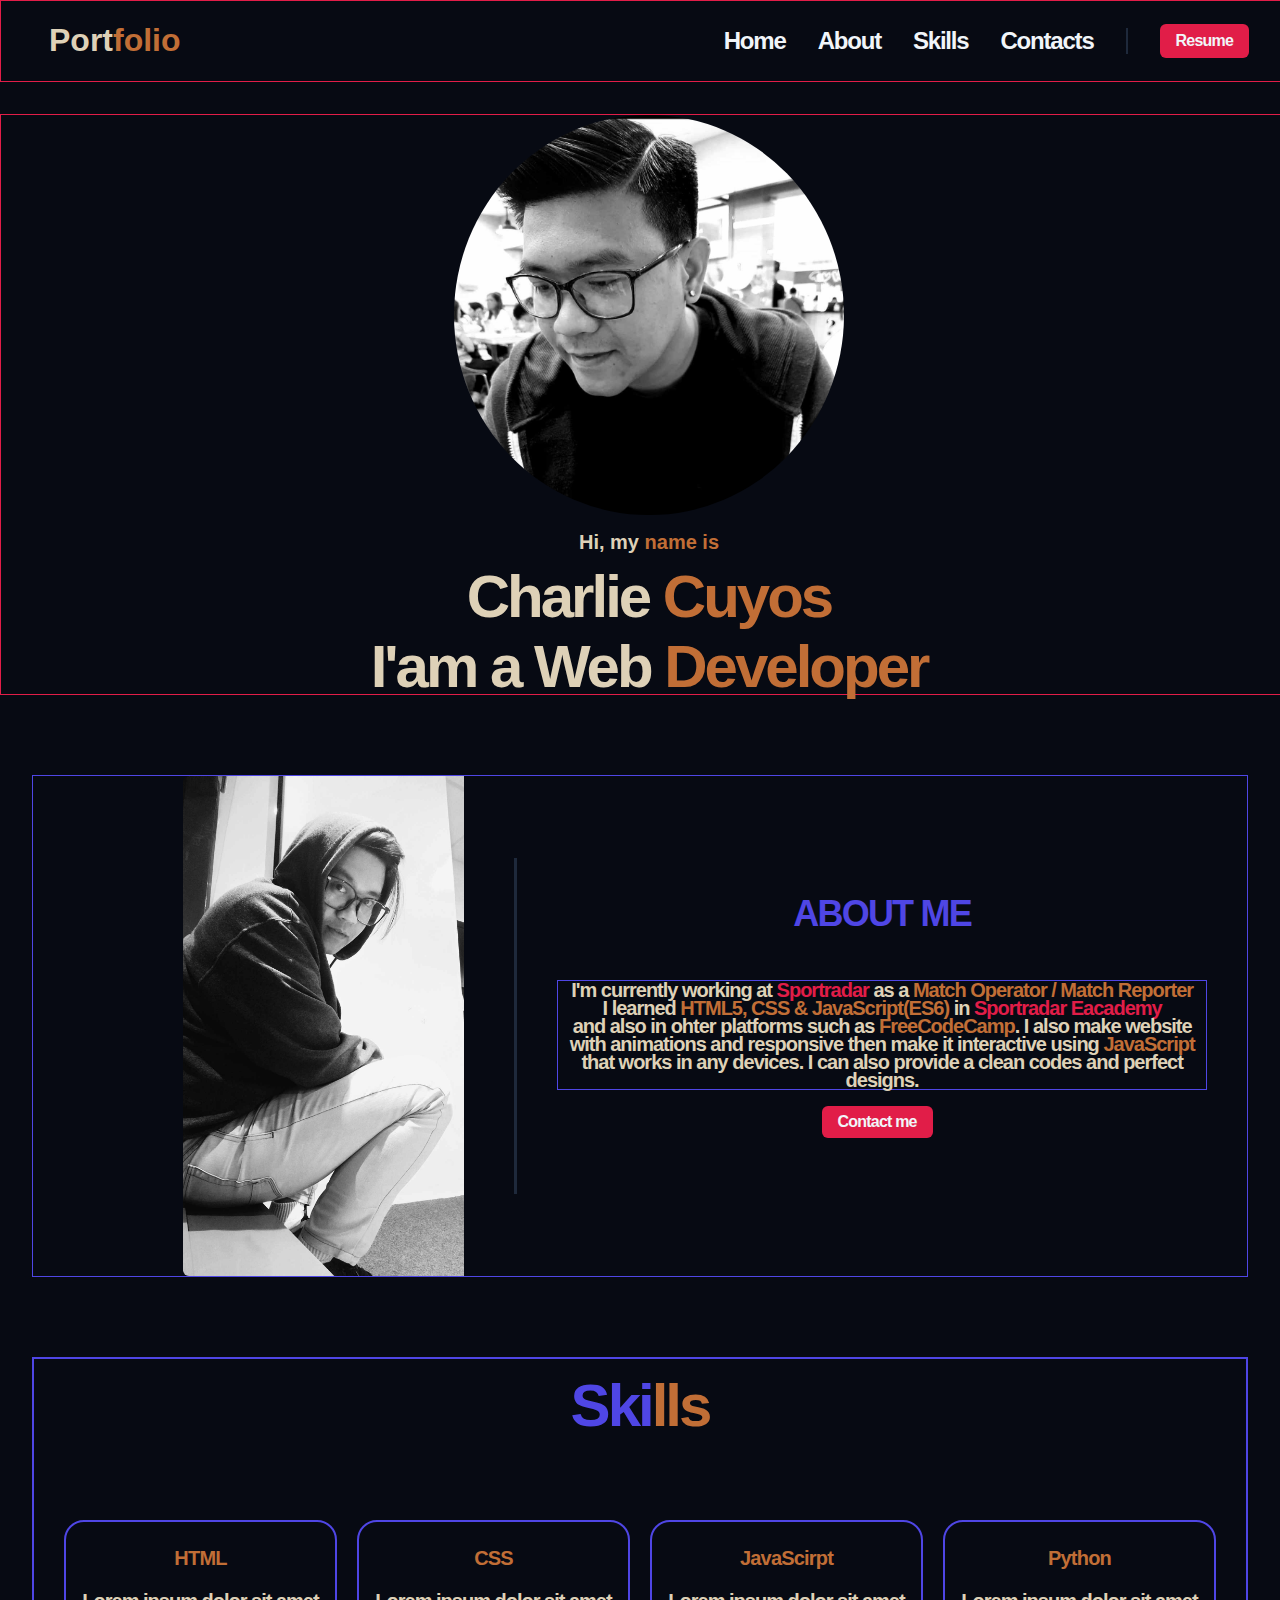
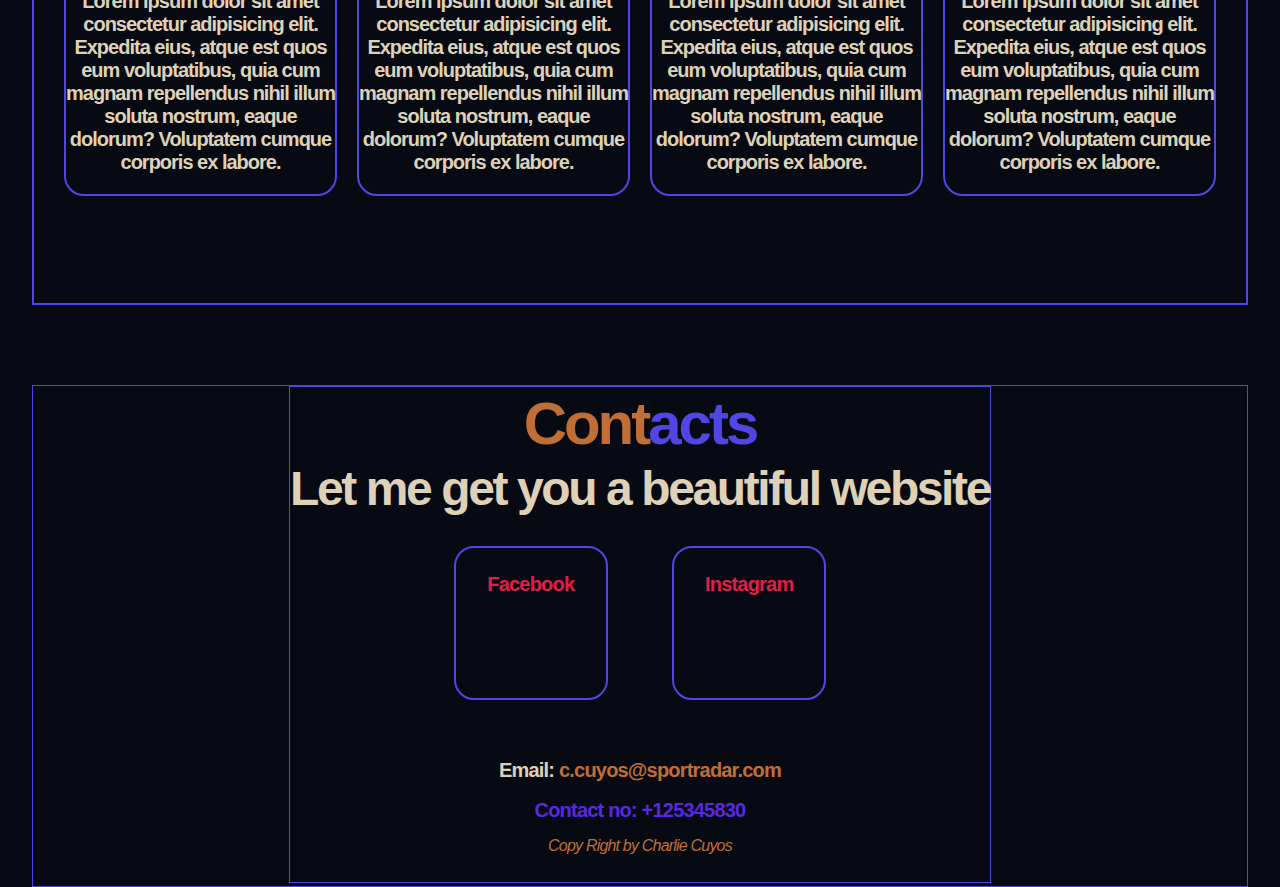
<file: Front end/Index.html>
<!DOCTYPE html>
<html lang="en">
<head>
    <meta charset="UTF-8">
    <meta name="viewport" content="width=device-width, initial-scale=1.0">
    <link rel="stylesheet" href="index.css">
    <link href="https://api.fontshare.com/v2/css?f[]=general-sans@500,600,400,700&display=swap" rel="stylesheet">
    <link rel="stylesheet" href="https://cdnjs.cloudflare.com/ajax/libs/font-awesome/6.4.2/css/all.min.css" integrity="sha512-z3gLpd7yknf1YoNbCzqRKc4qyor8gaKU1qmn+CShxbuBusANI9QpRohGBreCFkKxLhei6S9CQXFEbbKuqLg0DA==" crossorigin="anonymous" referrerpolicy="no-referrer" />
    <title>My Portfolio</title>
    
</head>
<body>
    <!--Nav-->
    <header class="header container">
    <nav class="nav-head">
            <h1 class="logo"><a href="#">Port<span>folio</span></a></h1>
                <ul class="nav__menu">
                    <li><a href="#" class="nav__link">home</a></li>
                    <li><a href="#" class="nav__link">about</a></li>
                    <li><a href="#" class="nav__link">skills</a></li>
                    <li><a href="#" class="nav__link">contacts</a></li>
                    <li class="nav__line"></li>
                    <li>
                        <a href="#" class="nav__resume btn">resume</a>
                    </li>
                </ul>
                <button class="nav_bars">
                <i class="fa-solid fa-bars"></i></button>
    </nav>
    </header>
    <!-- end Nav-->

    <!--hero container-->
    <main>
        <section class="hero container">
            <img src="charlie.jpg" alt="profile picture" class="hero__img">
                <h3 class="h__3">Hi, my <span>name is</span></h3>
                <h1 class="h__1">Charlie <span>Cuyos</span></h1>
                <h2 class="h__2">I'am a Web <span>Developer</span></h2>
        </section>
        
        <section class="about section">
            <div class="main">
            <img src="charlie2.jpg" alt="profile2 picture" class="about__img">
            <div class="div__about">
            <h1 class="h__1">about me</h1>
            <p class="about hero__p">
                I'm currently working at <span class="letter">Sportradar</span> as a <strong>Match Operator / Match Reporter</strong><br>
                I learned <strong>HTML5, CSS & JavaScript(ES6)</strong> in <span class="letter">Sportradar Eacademy</span><br>
                and also in ohter platforms such as <strong>FreeCodeCamp</strong>. I also make website<br>
                with animations and responsive then make it interactive using <strong>JavaScript</strong><br>
                that works in any devices. I can also provide a clean codes and perfect designs.
                </p>
                <ul>
                    <a href="#" class="nav__resume btn">Contact me</a>
                </ul>
            </div>
        </section>

         <!-- end hero-->
         <!-- skills-->

        <section class="skills section">
                <div class="title">
                    <h1 class="h__1">Ski<span>lls</span></h11>
                </div>
                <div class="box">
                    <div class="cards">
                        <i class="fa-solid fa-code" style="color: #d41138;"></i>
                    <h3 class="h__3"><span>HTML</span></h3>
                    <div class="skill hero__p">
                        <p>Lorem ipsum dolor sit amet consectetur adipisicing elit. Expedita eius, atque est quos eum voluptatibus, quia cum magnam repellendus nihil illum soluta nostrum, eaque dolorum? Voluptatem cumque corporis ex labore.</p>
                    </div>
                    </div>
                    <div class="cards"><i class="fa-solid fa-file-code" style="color: #4f46e5;"></i>
                    <h3 class="h__3"><span>CSS</span></h3>
                    <div class="skill hero__p">
                        <p>Lorem ipsum dolor sit amet consectetur adipisicing elit. Expedita eius, atque est quos eum voluptatibus, quia cum magnam repellendus nihil illum soluta nostrum, eaque dolorum? Voluptatem cumque corporis ex labore.</p>
                    </div>
                    </div>
                    <div class="cards">
                        <i class="fa-solid fa-scroll" style="color: #d41138;"></i>
                    <h3 class="h__3"><span>JavaScirpt</span></h3>
                    <div class="skill hero__p">
                        <p>Lorem ipsum dolor sit amet consectetur adipisicing elit. Expedita eius, atque est quos eum voluptatibus, quia cum magnam repellendus nihil illum soluta nostrum, eaque dolorum? Voluptatem cumque corporis ex labore.</p>
                    </div>
                    </div>
                    <div class="cards">
                        <i class="fa-brands fa-python" style="color: #4f46e5;"></i>
                    <h3 class="h__3"><span>Python</span></h3>
                    <div class="skill hero__p">
                        <p>Lorem ipsum dolor sit amet consectetur adipisicing elit. Expedita eius, atque est quos eum voluptatibus, quia cum magnam repellendus nihil illum soluta nostrum, eaque dolorum? Voluptatem cumque corporis ex labore.</p>
                    </div>
                    </div>
                    
                </div>
        </section>
         <!--end skills-->


         <!--Contacts-->
         <section class="contacts section">
            <div class="me1">
                <h1 class="h__1" id="contacts"><span>cont</span>acts</h1>
                <p class="hero__p">Let me get you a beautiful website</p>
              <div class="contact cards">
                <a href="#"><i class="fa-brands fa-facebook" style="color: #d41138;"></i></a>
                <h3 class="h__3">Facebook</h3>
              </div>
              <div class="contact cards">
                <a href="#"><i class="fa-brands fa-instagram" style="color: #d41138;"></i></a>
                <h3 class="h__3">Instagram</h3>
              </div>
            <div class="footer">
            <h3 class="h__3">Email: <span>c.cuyos@sportradar.com</span></h3>
            <h3 class="h__3" style="color: #5928e2">Contact no: +125345830</h3>
            <i class="fa-regular fa-copyright" style="color:#4f46e5;"><span>Copy Right by Charlie Cuyos</span></i>
        </div>
         </section>



        

    </main>
    
</body>
</html>
</file>
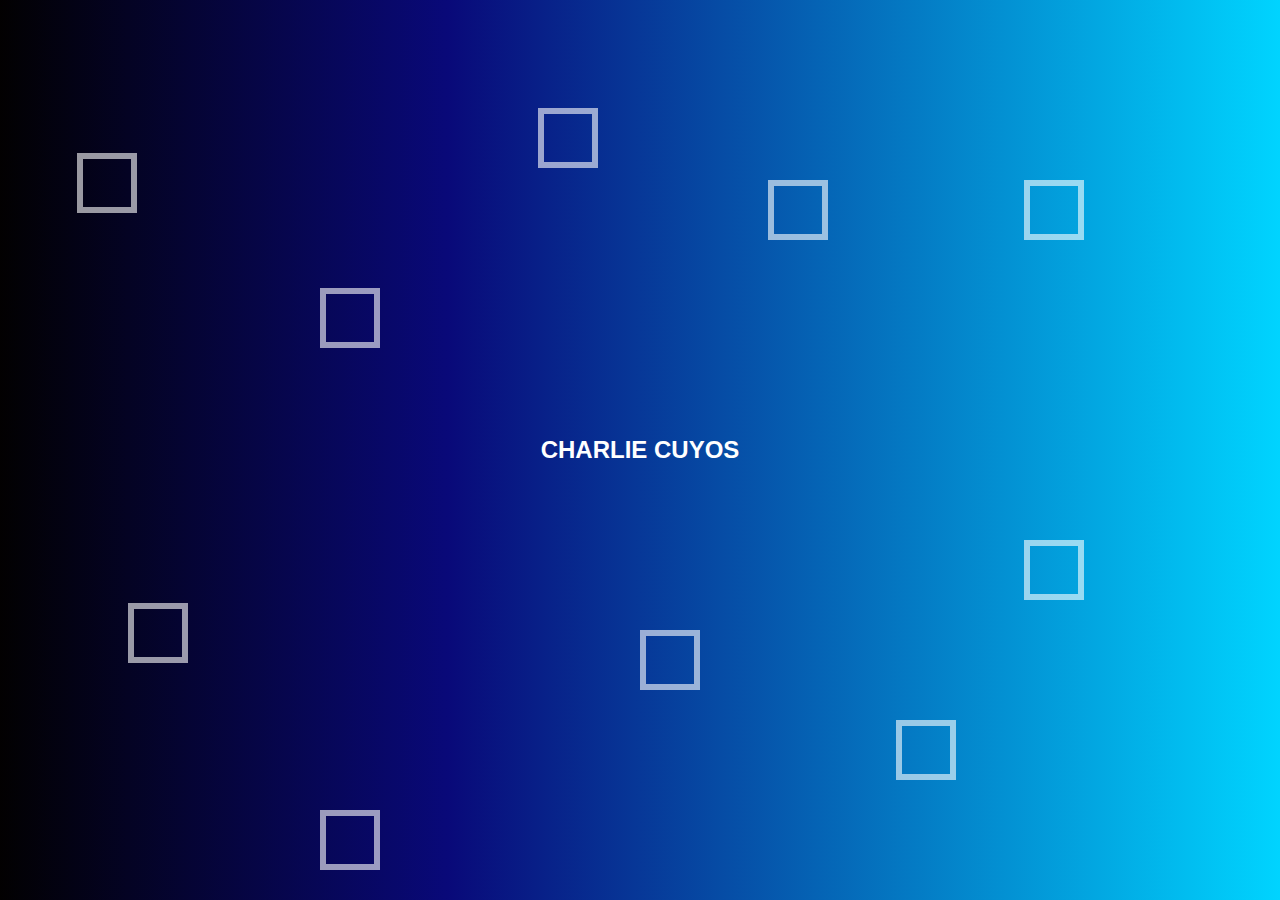
<file: animation.html>
<!DOCTYPE html>
<html>

<head>
  <meta charset="UTF-8">
  <meta name="viewport" content="width=device-width, initial-scale=1">
  <meta http-equiv="X-UA-Compatible" content="IE=Edge">
  <link rel="stylesheet" href="animate.css">
  <title>animations</title>
</head>

<body class="wrapper">

  <div class="wrapper">
    <h2>Charlie Cuyos</h2>

    <div class="box">


      <div></div>
      <div></div>
      <div></div>
      <div></div>
      <div></div>
      <div></div>
      <div></div>
      <div></div>
      <div></div>
      <div></div>

    </div>
  </div>


</body>

</html>
</file>
<file: Front end/index.css>
*,
::before
::after{
box-sizing: border-box;
line-height: calc(1em + 0.5rem);
}

:root {
    --background-col: #262018;
    --text-col: #DED1B7;
    --span-col: #C16E36;
    --other-col: #62361E;
    --color-dark: #070a13;
    --color-light: #f1f5f9; 
    --color-slate400: #94a3b8;
    --color-slate600: #475569;
    --color-slate800: #1e293b;
    --color-rose: #e11d48;
    --color-indigo: #4f46e5;
    --size-xxs: 0.5rem;
    --size-xs: 0.75rem;
    --size-sm: 0.875rem;
    --size-base: 1rem;
    --size-lg: 1.125rem;
    --size-xl: 1.25rem;
    --size-2xl: 1.5rem;
    --size-3xl: 1.875;
    --size-4xl: 2.25rem;
    --size-5xl: 3rem;
    --size-6xl: 3.75rem;
    --size-7xl: 4.5rem;
    --size-8xl: 6rem;
    --size-9xl: 8rem;
    --size-10xl: 10rem;
}

/*rose rgb(225, 29, 72) */
/*indigo rgb(79, 70, 219)*/
/*sizes*/




html{
    scroll-behavior: smooth;
}
body{
    background-color: var(--color-dark);
    color: var(--color-light);
    width: 100%;
    height: 100vh;
    margin: 0;
    padding: 0;
    font-family: 'General Sans', sans-serif;
}

.nav-head {
    display: flex;
    justify-content: space-between;
    align-items: center;
    width: 100%;
}

.nav-head .logo a{
    text-decoration: none;
    color: var(--text-col);
    font-size: 1.rem;
    margin-left: 40px;
    padding: auto;
    cursor: pointer;
}
span{
    color: #C16E36;
}

.nav__menu{
    display: flex;
    align-items: center;
    list-style: none;
    padding: 0;
    gap: 2em;
    text-transform: capitalize;
}

.nav__link {
    font-size: var(--size-2xl);
    text-decoration: none;
    font-weight: 600;
    color: var(---color-slate600);
    letter-spacing: -0.05em;
    transition: color 0.3s;
    list-style: none;
}

.nav__link:hover{
    color: var(--color-rose);
}

.nav__line {
    border: 1px solid var(--color-slate800);
    padding-top: 1.5em;

}
.nav__sun{
    color: var(---color-slate600);
    width: var(--size-base);
    height: var(--size-base);
}
.nav__resume{
    font-size: var(--size-2lg);
    margin-right: 40px;
}

   .h__1{
    font-size: var(--size-6xl);
   }
   .h__2{
    font-size: var(--size-6xl);
   }

.letter {
    color: var(--color-rose);
    font-weight: 600;
}

strong{
    color: var(--span-col);
}

.hero__p{
    font-size: var(--size-lg);
    color: var(--text-col);
}

.hero button {
    font-size: var(--size-lg);
}

.nav__bars{
    color: var(--color-light);
    width: var(--size-2xl);
    height: var(--size-2xl);
    display: block;
    margin-right: 1.5em;
}

.hero{
    text-align: center;
    display: flex;
    flex-direction: column;
    justify-content: center;
    align-items: center;
    gap: 1rem;
    margin-top: 2rem;
   }
   .hero img{
       border-radius: 50%;
       width: auto;
       height: 400px;
   }
   .h__3{
    color: var(--text-col);
    font-size: var(--size-xl);
    margin: 0;
   }
   .h__1{
    color: var(--text-col);
    font-size: var(--size-5xl);
    margin: 0;
    letter-spacing: -0.05em;
    line-height: 0.9;
   }
   .h__2{
    color: var(--text-col);
    font-size: var(--size-5xl);
    margin: 0;
    letter-spacing: -0.05em;
    line-height: 0.9;
   }

.letter {
    color: var(--color-rose);
    font-weight: 600;
}

strong{
    color: var(--span-col);
}

.hero button {
    padding: 10px;
    font-size: var(--size-lg);
    color: var(--text-col);
    text-transform: capitalize;
}


button {
    display: inline-block;
    padding: 0;
    border: none;
    background-color: none;
    cursor: pointer;
    color: inherit;
}

.btn {
    display: inline-block;
    font-weight: 600;
    text-decoration: none;
    letter-spacing: -0.05em;
    background-color: var(--color-rose);
    padding: 0.5em 1em;
    border-radius: 6px;
    box-shadow: 0 10px 20px rgba(225, 29, 72, 0.5), 0 6px 6px rgba(225, 29, 72, 0.5),
    0 0 -100px -10px var(--color-rose);
    transition: transform 0.3s, box-shadow 0.3s;
    color: inherit;
}
.btn:hover{
    transform: translateY(-3px);
    box-shadow: 0 14px 28px rgba(225, 29, 72, 0.25), 0 10px 10px rgba(225, 29, 72, 0.22),
    0 0 120px -10px var(--color-rose);
}

.section {
    margin-top: 5rem;
    margin-left: 2rem;
    margin-right: 2rem;
}

.about {
    display: inline-block;
    justify-content: space-between;
    align-items: center;
    letter-spacing: -0.05em;
    line-height: 0.9;
    /*left: 25%;*/
    border: 1px solid var(--color-indigo);
}
.about .main {
    display: flex;
    justify-content: center;
    align-items: center;
}
.about img {
    height: 500px;
    width: auto;
    border-radius: 6px;
    padding-right: 50px;
    /*margin-left:  600px;*/
    margin-left: 150px;
}
.about .div__about{
    display: inline-block;
    flex-direction: column;
    text-align: center;
    justify-content: center;
    align-items: center;
    border-left: 3px solid var(--color-slate800);
    line-height: 1;
    padding: 40px;
    text-align: center;
    letter-spacing: -0.05em;
    gap: 1rem;
}
.about .h__1{
    margin-bottom: 50px;
    gap: 1.5rem;
    text-transform: uppercase;
    font-size: var(--size-4xl);
    color: var(--color-indigo);
}
.hero__p{
    max-width: 60ch;
    font-size: var(--size-xl);
    color: var(--text-col);
    text-align: center;
    letter-spacing: -0.05em;
    list-style: 0.9;
    font-weight: 600;
    margin: 0;
}
.about a{
    position: relative;
    margin: auto;
    left: -25px;

}

.skills{
    border: 2px solid var(--color-indigo);
    padding: 20px;
}
.title h1{
    text-align: center;
    color: var(--color-indigo);
}
.box {
    display: flex;
    justify-content: center;
    align-items: center;
    min-height:  450px;
    text-align: center;
}
.cards {
    border: 2px solid var(--color-indigo);
    display: inline-block;
    flex-direction: column;
    align-items: center;
    justify-content: center;
    border-radius: 20px;
    margin: 10px;
    letter-spacing: -0.05em;
}
.cards i{
    font-size: var(--size-4xl);
    display: block;
    text-align: center;
    margin: 25px 0px;
}
.contacts{
    border: 1px solid var(--color-indigo);
    min-height: 500px;
    text-align: center;
}
.me1 {
    border: 1px solid var(--color-indigo);
    display: inline-block;
    justify-content: center;
    align-items: center;
}
.contacts h1{
    text-transform: capitalize;
    margin: 10px;
    color: var(--color-indigo)
}
.contacts p{
    font-size: var(--size-5xl);
}
.contacts .cards {
    height: 150px;
    width: 150px;
    margin: 30px;
}
.contacts .cards a{
    text-decoration: none;
}
.contacts .h__3:nth-child(2){
    color: var(--color-rose)
}
.footer {
    margin: 20px;
    line-height: 2;
    letter-spacing: -0.05em;
}
.footer i{
    font-size: var(--size-base);
}

main{
    display: flex;
    flex-direction: column;
    justify-content: center;
    text-align: center;
}

/* mobile first */


.container {
    width: 100%;
    margin-left: auto;
    margin-right: auto;
    padding-left: 0.5rem;
    padding-right: 0.5rem;
    border: 1px solid var(--color-rose);
}

.nav__menu{
    display: none;
}

button {
    color: var(--color-light);
    width: var(--size-2xl);
    height: var(--size-2xl);
    display: block;
    background-color: transparent;
    position: absolute;
}

@media (min-width: 475px){
 
}

@media (min-width: 640px){
  
}

@media (min-width: 768px){
    .nav-head .logo a{
        text-decoration: none;
        color: var(--text-col);
        font-size: 1.rem;
        margin-left: 40px;
        padding: auto;
        cursor: pointer;
    }
    span{
        color: #C16E36;
    }
    
    .nav__menu{
        display: flex;
        align-items: center;
        list-style: none;
        padding: 0;
        gap: 2em;
        text-transform: capitalize;
    }
    
    .nav__link {
        font-size: var(--size-2xl);
        text-decoration: none;
        font-weight: 600;
        color: var(---color-slate600);
        letter-spacing: -0.05em;
        transition: color 0.3s;
        list-style: none;
    }
    
    .nav__link:hover{
        color: var(--color-rose);
    }
    
    .nav__line {
        border: 1px solid var(--color-slate800);
        padding-top: 1.5em;
    
    }
    .nav__sun{
        color: var(---color-slate600);
        width: var(--size-base);
        height: var(--size-base);
    }
    .nav__resume{
        font-size: var(--size-2lg);
    }
    
       .h__1{
        font-size: var(--size-6xl);
       }
       .h__2{
        font-size: var(--size-6xl);
       }
    
    .letter {
        color: var(--color-rose);
        font-weight: 600;
    }
    
    strong{
        color: var(--span-col);
    }
    button{
        display: none;
    }

}

@media (min-width: 1024px){
    .nav__link {
        font-size: var(--size-2xl);
    }
       
    .nav__sun{
        width: var(--size-base);
        height: var(--size-base);
    }
    .nav__resume{
        font-size: var(--size-2lg);
    }
    
       .h__1{
        font-size: var(--size-6xl);
       }
       .h__2{
        font-size: var(--size-6xl);
       }
    
    .letter {
        color: var(--color-rose);
        font-weight: 600;
    }
    
    strong{
        color: var(--span-col);
    }
  
}

@media (min-width: 1536px){
    
}
</file>
